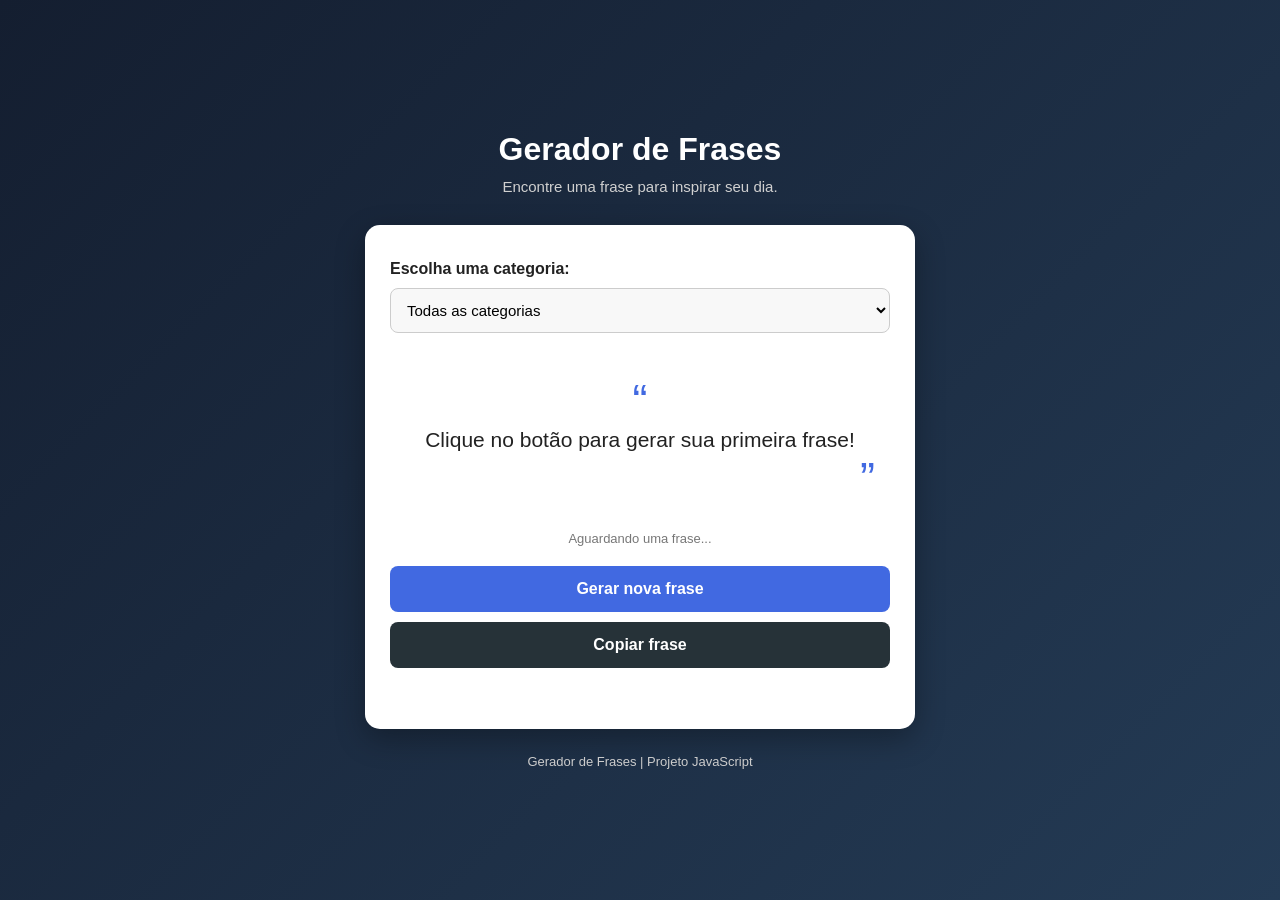
<file: gerador de frases/index.html>
<!DOCTYPE html>
<html lang="pt-BR">
<head>
    <meta charset="UTF-8">
    <meta name="viewport" content="width=device-width, initial-scale=1.0">
    <meta name="description" content="Gere frases motivacionais, reflexivas e inspiradoras.">
    <title>Gerador de Frases</title>
    <link rel="stylesheet" href="style.css">
</head>
<body>

    <main class="container">
        <header>
            <h1>Gerador de Frases</h1>
            <p>Encontre uma frase para inspirar seu dia.</p>
        </header>

        <section class="card">
            <label for="categoria">Escolha uma categoria:</label>

            <select id="categoria">
                <option value="todas">Todas as categorias</option>
                <option value="motivacao">Motivação</option>
                <option value="reflexao">Reflexão</option>
                <option value="vida">Vida</option>
                <option value="sucesso">Sucesso</option>
            </select>

            <div class="frase-area">
                <span class="aspas">“</span>
                <p id="frase">Clique no botão para gerar sua primeira frase!</p>
                <span class="aspas final">”</span>
            </div>

            <p id="categoria-frase">Aguardando uma frase...</p>

            <button id="gerarBtn">Gerar nova frase</button>

            <button id="copiarBtn" class="copiar">
                Copiar frase
            </button>

            <p id="mensagem" aria-live="polite"></p>
        </section>

        <footer>
            <p>Gerador de Frases | Projeto JavaScript</p>
        </footer>
    </main>

    <script src="script.js"></script>
</body>
</html>
</file>
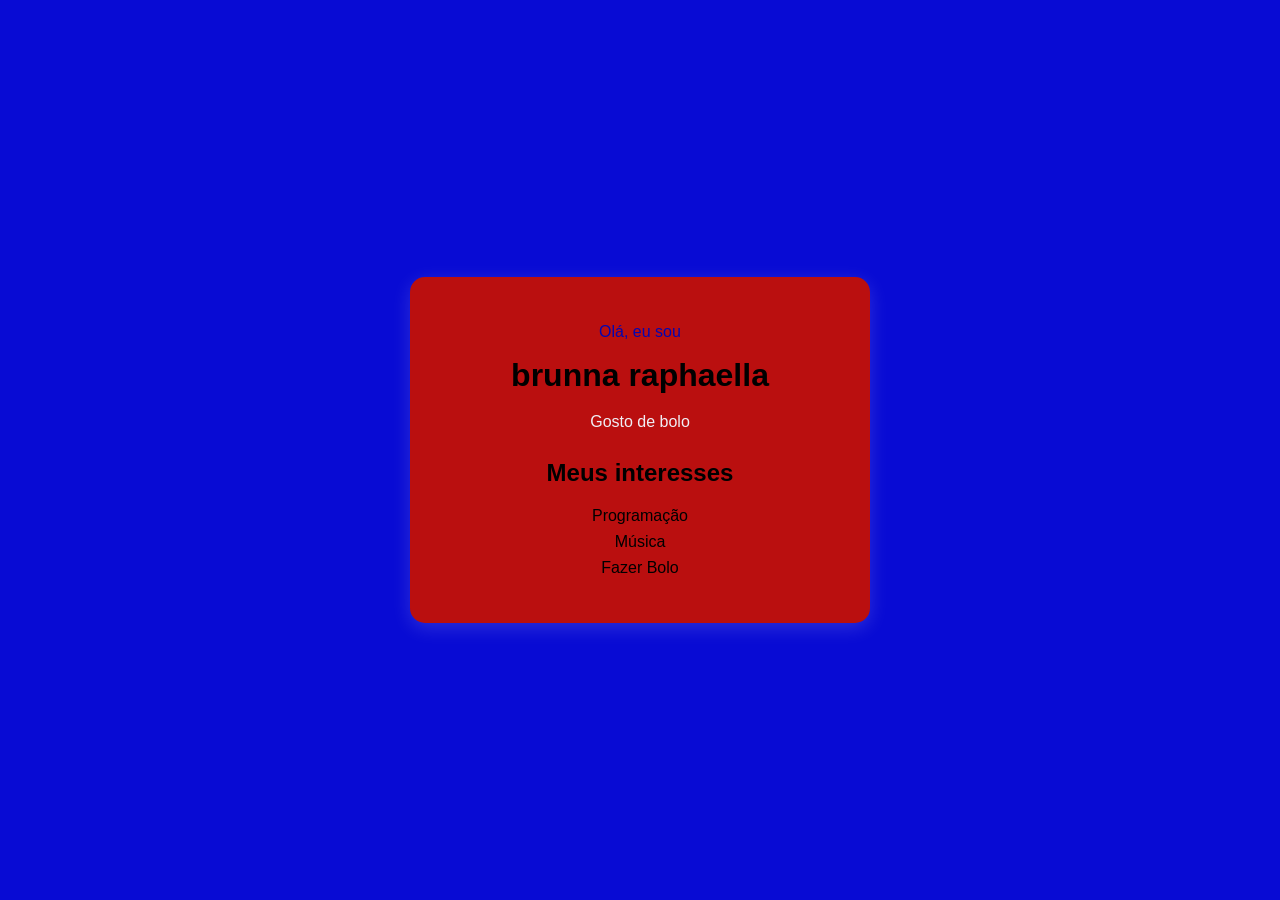
<file: HTML WEB 2T.html>
<!DOCTYPE html>
<html lang="pt-BR">
<head>
    <meta charset="UTF-8">
    <meta name="viewport" content="width=device-width, initial-scale=1.0">
    <title>Meu Cartão de Apresentação</title>

    <style>
        body {
            font-family: Arial, sans-serif;
            background-color: #080bd4;
            display: flex;
            justify-content: center;
            align-items: center;
            min-height: 100vh;
            margin: 0;
        }

        .cartao {
            width: 400px;
            padding: 30px;
            background-color: #ba0f0f;
            border-radius: 15px;
            text-align: center;
            box-shadow: 0 5px 20px rgba(255, 255, 255, 0.15);
        }

        .etiqueta {
            color: #0507b1;
            font-size: 16px;
        }

        h1 {
            font-size: 32px;
            margin: 15px 0;
        }

        .descricao {
            color: #f0eff5;
            line-height: 1.5;
        }

        h2 {
            margin-top: 25px;
        }

        ul {
            list-style: none;
            padding: 0;
        }

        li {
            margin: 8px;
        }
    </style>
</head>

<body>

    <div class="cartao">

        <p class="etiqueta">Olá, eu sou</p>

        <h1>brunna raphaella</h1>

        <p class="descricao">
            Gosto de bolo
        </p>

        <h2>Meus interesses</h2>

        <ul>
            <li>Programação</li>
            <li>Música</li>
            <li>Fazer Bolo</li>
        </ul>

    </div>

</body>
</html>
</file>
<file: gerador de frases/style.css>
* {
    margin: 0;
    padding: 0;
    box-sizing: border-box;
}

body {
    font-family: Arial, sans-serif;
    background: linear-gradient(135deg, #141e30, #243b55);
    min-height: 100vh;
    display: flex;
    justify-content: center;
    align-items: center;
    padding: 20px;
    color: #ffffff;
}

.container {
    width: 100%;
    max-width: 550px;
    text-align: center;
}

header {
    margin-bottom: 30px;
}

header h1 {
    font-size: 32px;
    margin-bottom: 10px;
}

header p {
    color: #d0d0d0;
    font-size: 15px;
}

.card {
    background: #ffffff;
    color: #222222;
    padding: 35px 25px;
    border-radius: 15px;
    box-shadow: 0 10px 30px rgba(0, 0, 0, 0.3);
}

label {
    display: block;
    text-align: left;
    margin-bottom: 10px;
    font-weight: bold;
}

select {
    width: 100%;
    padding: 12px;
    border: 1px solid #cccccc;
    border-radius: 8px;
    margin-bottom: 30px;
    font-size: 15px;
    background: #f8f8f8;
}

.frase-area {
    min-height: 150px;
    display: flex;
    flex-direction: column;
    justify-content: center;
    align-items: center;
    padding: 15px;
}

.frase-area p {
    font-size: 21px;
    line-height: 1.6;
    font-weight: 500;
}

.aspas {
    font-size: 45px;
    color: #4169e1;
    line-height: 1;
}

.final {
    align-self: flex-end;
}

#categoria-frase {
    color: #777777;
    font-size: 13px;
    margin: 15px 0 20px;
}

button {
    width: 100%;
    padding: 14px;
    border: none;
    border-radius: 8px;
    background: #4169e1;
    color: white;
    font-size: 16px;
    font-weight: bold;
    cursor: pointer;
    transition: 0.3s;
    margin-bottom: 10px;
}

button:hover {
    background: #294bb0;
}

.copiar {
    background: #263238;
}

.copiar:hover {
    background: #455a64;
}

#mensagem {
    font-size: 13px;
    color: #2e7d32;
    min-height: 16px;
}

footer {
    margin-top: 25px;
    color: #cccccc;
    font-size: 13px;
}
</file>
